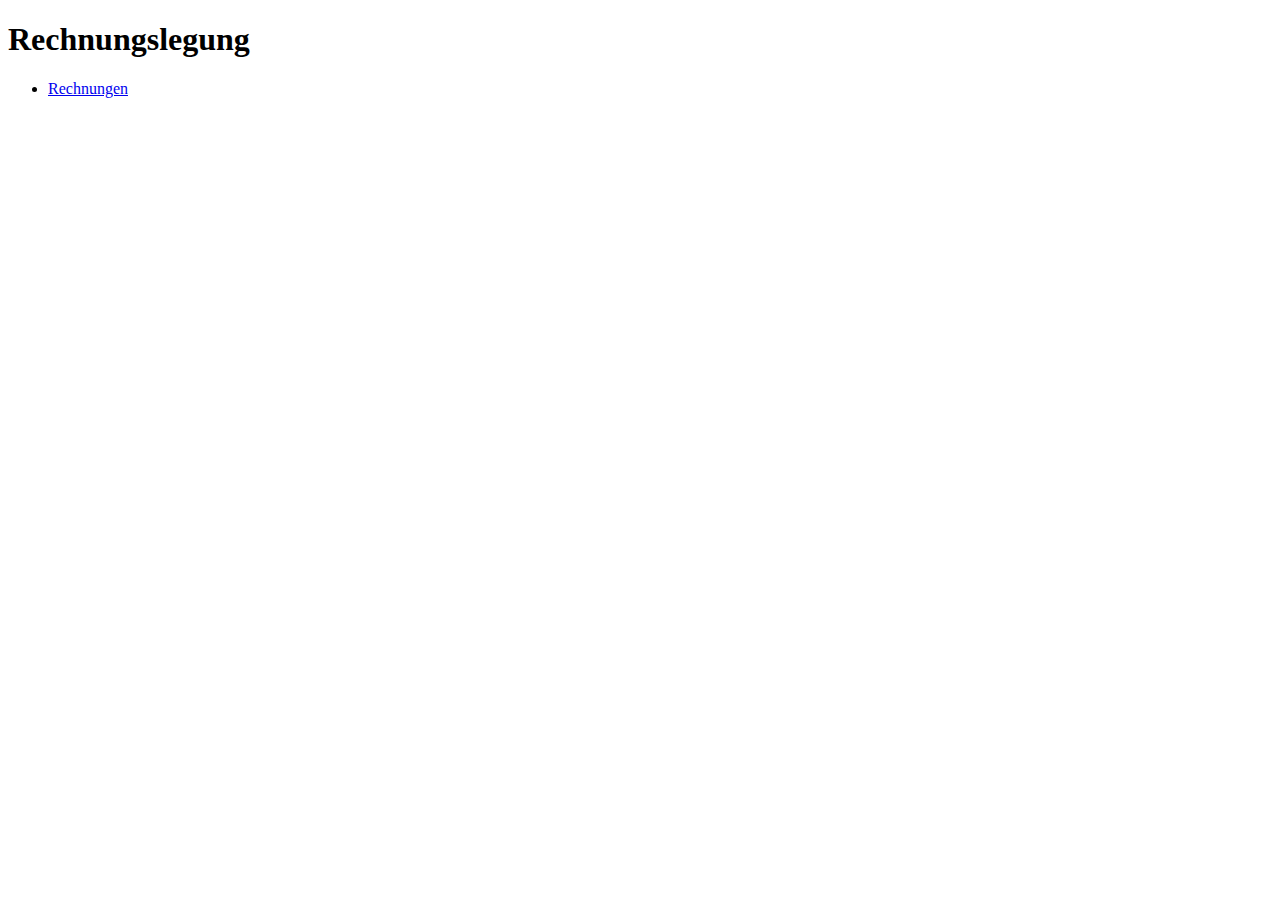
<file: 05 Rechnungslegung/index.html>
<!doctype html>
<html lang="de">
	<head>
		<title>Rechnungslegung</title>
		<meta charset="utf-8">
		<link rel="css/common.css">
	</head>
	<body>
		<h1>Rechnungslegung</h1>
		<nav>
			<ul>
				<li><a href="rechnung.php">Rechnungen</a></li>
			</ul>
		</nav>
	</body>
</html>
</file>
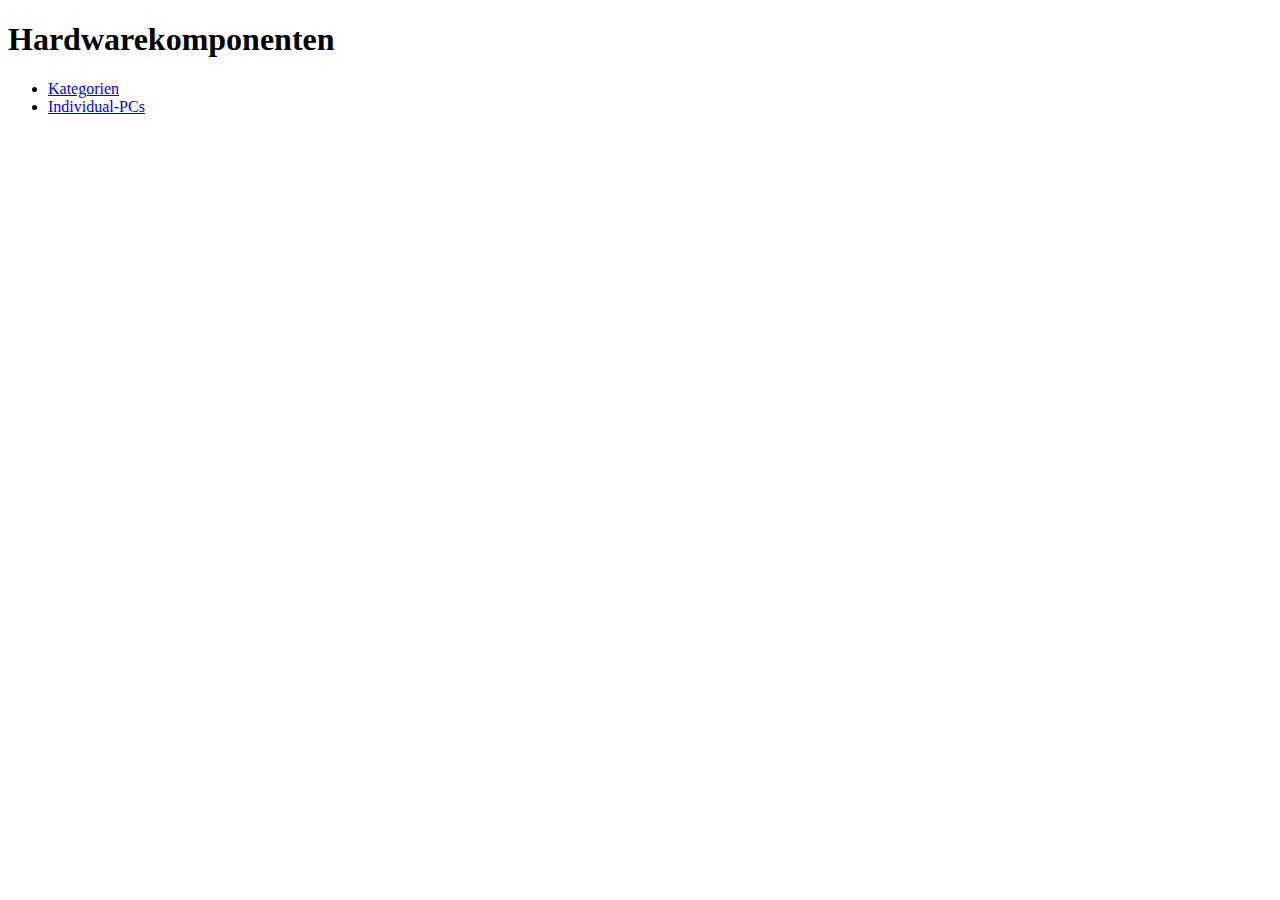
<file: 06 Hardwarekomponenten/index.html>
<!doctype html>
<html lang="de">
	<head>
		<title>Hardwarekomponenten</title>
		<meta charset="utf-8">
		<link rel="stylesheet" href="css/common.css">
	</head>
	<body>
		<h1>Hardwarekomponenten</h1>
		<nav>
			<ul>
				<li><a href="kategorien.php">Kategorien</a></li>
				<li><a href="individualpcs.php">Individual-PCs</a></li>
			</ul>
		</nav>
	</body>
</html>
</file>
<file: 06 Hardwarekomponenten/css/common.css>
.ta {
	background-color:#ffc;
	border:1px solid orange;
	border-left-width:5px;
	padding:0.2em 1em;
	margin:1em 0px;
	font-family:"Courier New", monospace;
	font-size:0.9rem;
}

.success {
	border-left:3px solid green;
	font-style:italic;
	margin:0.5em 0px;
	padding-left:0.5em;
}
.error {
	border-left:3px solid red;
	font-weight:bold;
	margin:0.5em 0px;
	padding-left:0.5em;
}
</file>
